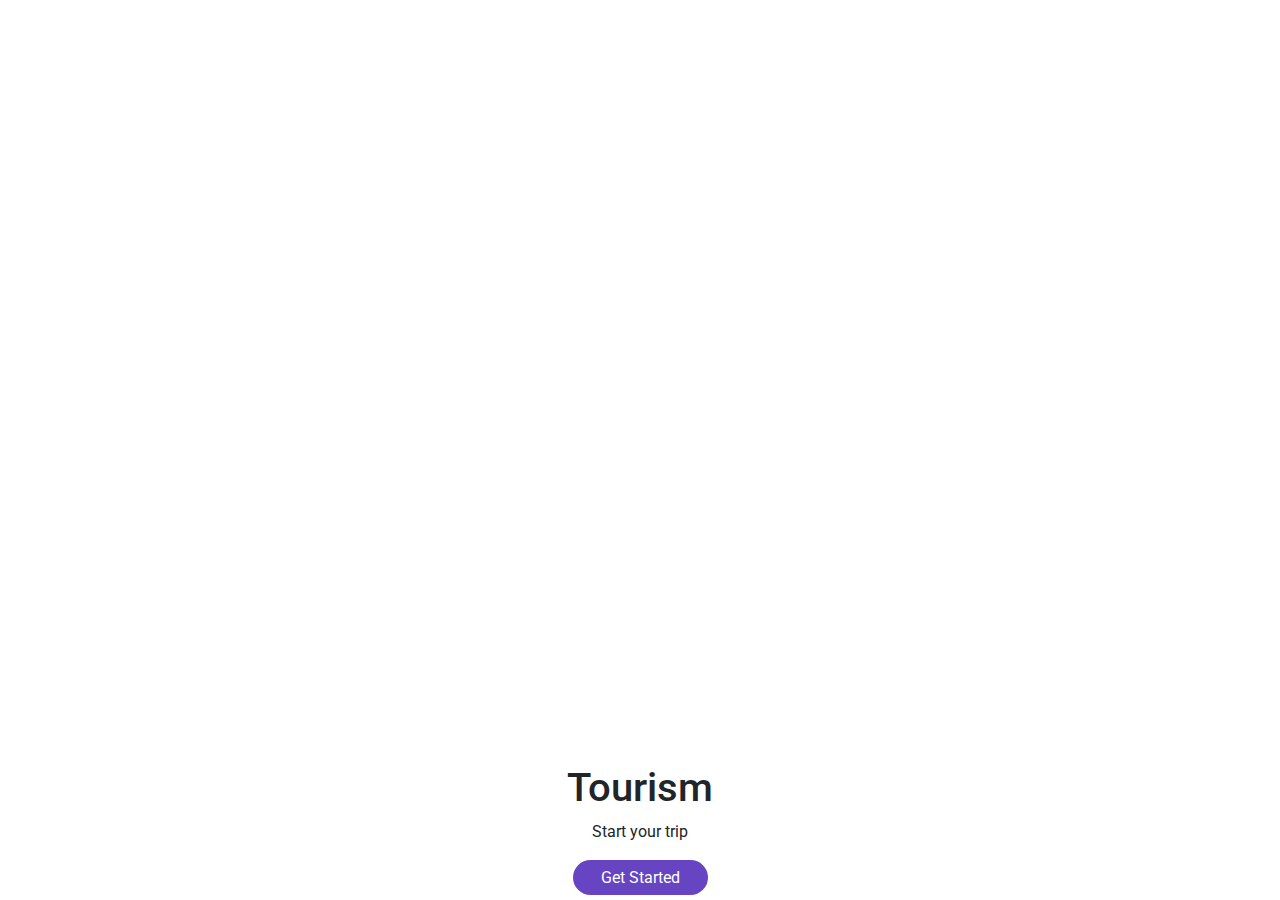
<file: index.html>
<!DOCTYPE html>
<html>
    <head>

        <link rel="stylesheet" href="https://stackpath.bootstrapcdn.com/bootstrap/4.5.2/css/bootstrap.min.css" integrity="sha384-JcKb8q3iqJ61gNV9KGb8thSsNjpSL0n8PARn9HuZOnIxN0hoP+VmmDGMN5t9UJ0Z" crossorigin="anonymous">
        <script src="https://code.jquery.com/jquery-3.5.1.slim.min.js" integrity="sha384-DfXdz2htPH0lsSSs5nCTpuj/zy4C+OGpamoFVy38MVBnE+IbbVYUew+OrCXaRkfj" crossorigin="anonymous"></script>
        <script src="https://cdn.jsdelivr.net/npm/popper.js@1.16.1/dist/umd/popper.min.js" integrity="sha384-9/reFTGAW83EW2RDu2S0VKaIzap3H66lZH81PoYlFhbGU+6BZp6G7niu735Sk7lN" crossorigin="anonymous"></script>
        <script src="https://stackpath.bootstrapcdn.com/bootstrap/4.5.2/js/bootstrap.min.js" integrity="sha384-B4gt1jrGC7Jh4AgTPSdUtOBvfO8shuf57BaghqFfPlYxofvL8/KUEfYiJOMMV+rV" crossorigin="anonymous"></script>
        
        <title>first_app</title>
        <link rel="stylesheet" href="style.css">
    </head>
    
   
    <body>
        
            <div class="bg-container d-flex flex-column justify-content-end ">
                <div class="card1">
                    <h1>Tourism</h1>
                <p>Start your trip</p>
                <button class="button">Get Started</button>

                </div>
                
            </div>    
    </body>
</html>
</file>
<file: style.css>
@import url("https://fonts.googleapis.com/css2?family=Bree+Serif&family=Caveat:wght@400;700&family=Lobster&family=Monoton&family=Open+Sans:ital,wght@0,400;0,700;1,400;1,700&family=Playfair+Display+SC:ital,wght@0,400;0,700;1,700&family=Playfair+Display:ital,wght@0,400;0,700;1,700&family=Roboto:ital,wght@0,400;0,700;1,400;1,700&family=Source+Sans+Pro:ital,wght@0,400;0,700;1,700&family=Work+Sans:ital,wght@0,400;0,700;1,700&display=swap");

.bg-container{

    background-image:url("https://d1tgh8fmlzexmh.cloudfront.net/ccbp-static-website/ocean.jpg");
    background-size: cover;
    
    height: 100vh;
}
.card1 {
    text-align: center;
    background-color: white;
    border-top-left-radius: 25px;
    border-top-right-radius: 25px;
    padding: 5px;
}
.button {
    height: 35px;
    width: 135px;
    border-radius:20px;
    border-width: 0px;
    background-color: rgb(102, 68, 194);
    color: white;
}
</file>
